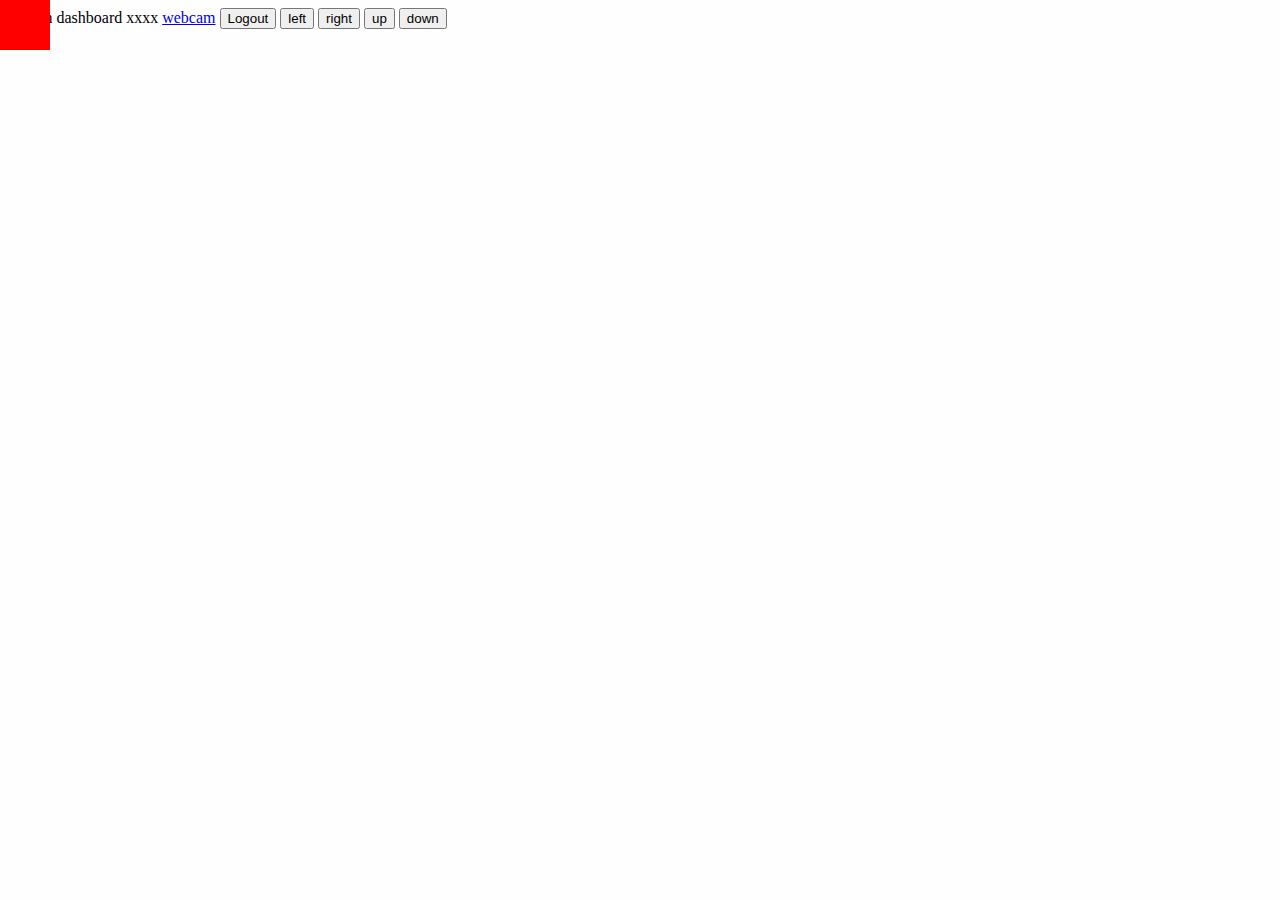
<file: index.html>
<!DOCTYPE html>
<html lang="en">
<head>
    <meta charset="UTF-8">
    <meta name="viewport" content="width=device-width, initial-scale=1.0">
    <title>Dashboard</title>
    <link rel="stylesheet" href="css/style.css">
</head>
<body>
    Admin dashboard xxxx
    <a href="webcam.html">webcam</a>
    <button>Logout</button>
    <div id="box"></div>
    <button onclick="move('left')">left</button>
    <button onclick="move('right')">right</button>
    <button onclick="move('up')">up</button>
    <button onclick="move('down')">down</button>
    <script src="./js/script.js"></script>
</body>
</html>
</file>
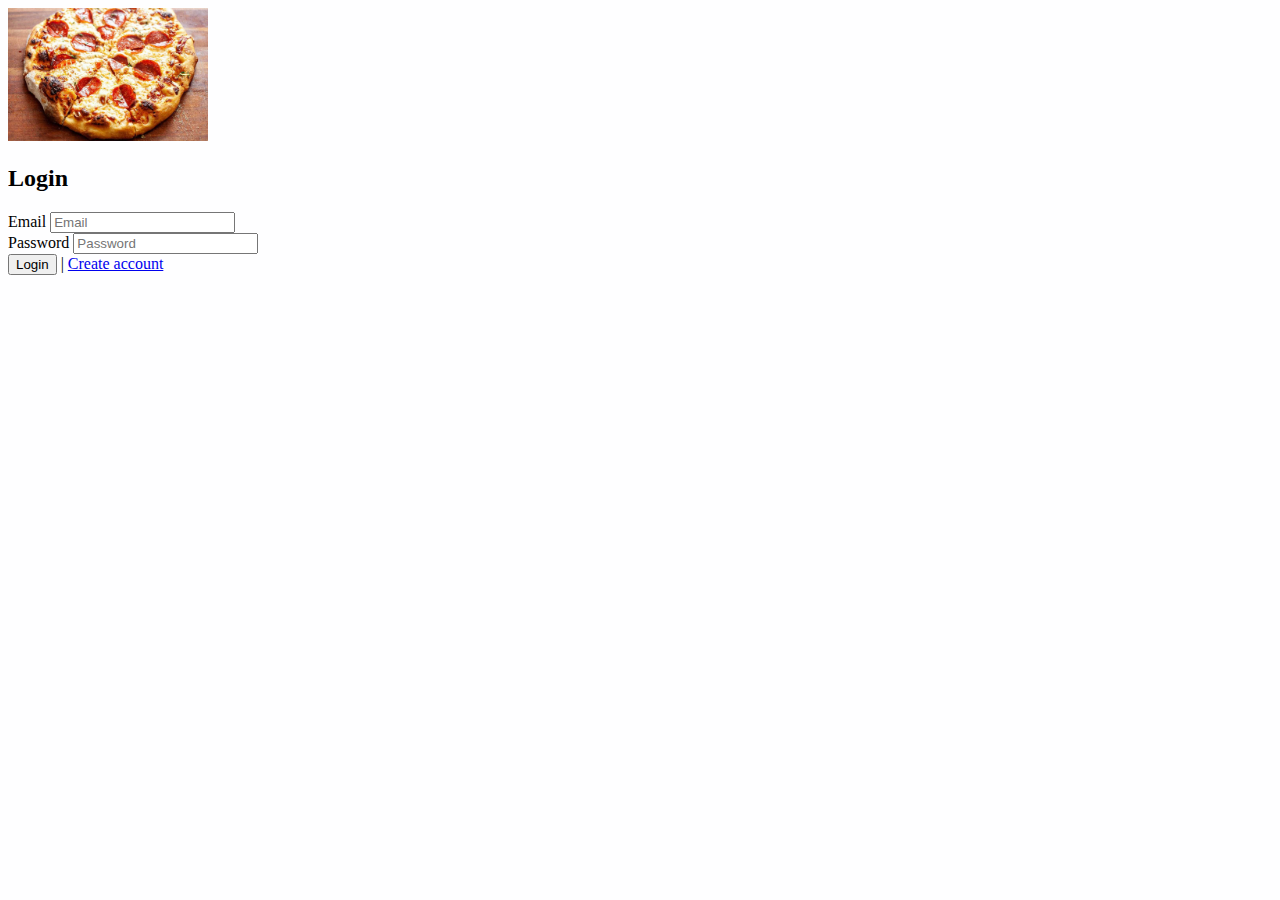
<file: login.html>
<!DOCTYPE html>
<html lang="en">
<head>
    <meta charset="UTF-8">
    <meta name="viewport" content="width=device-width, initial-scale=1.0">
    <title>Login</title>
    <link rel="stylesheet" href="./css/style.css">
</head>
<body>
    <div>
        <img src="./images/pizza.jpeg" 
         width="200"
         alt="pizza">
        <h2>Login</h2>
        <div>
            <label for="email">Email</label>
            <input type="text" id="email" placeholder="Email">
        </div>
        <div>
            <label for="pwd">Password</label>
            <input type="text" id="pwd" placeholder="Password">
        </div>
        <div>
            <button id="login" onclick="handleLogin()">Login</button>
            |
            <a href="./regsiter.html">
                Create account
            </a>
        </div>
    </div>
    <script src="./js/auth.js"></script>
</body>
</html>
</file>
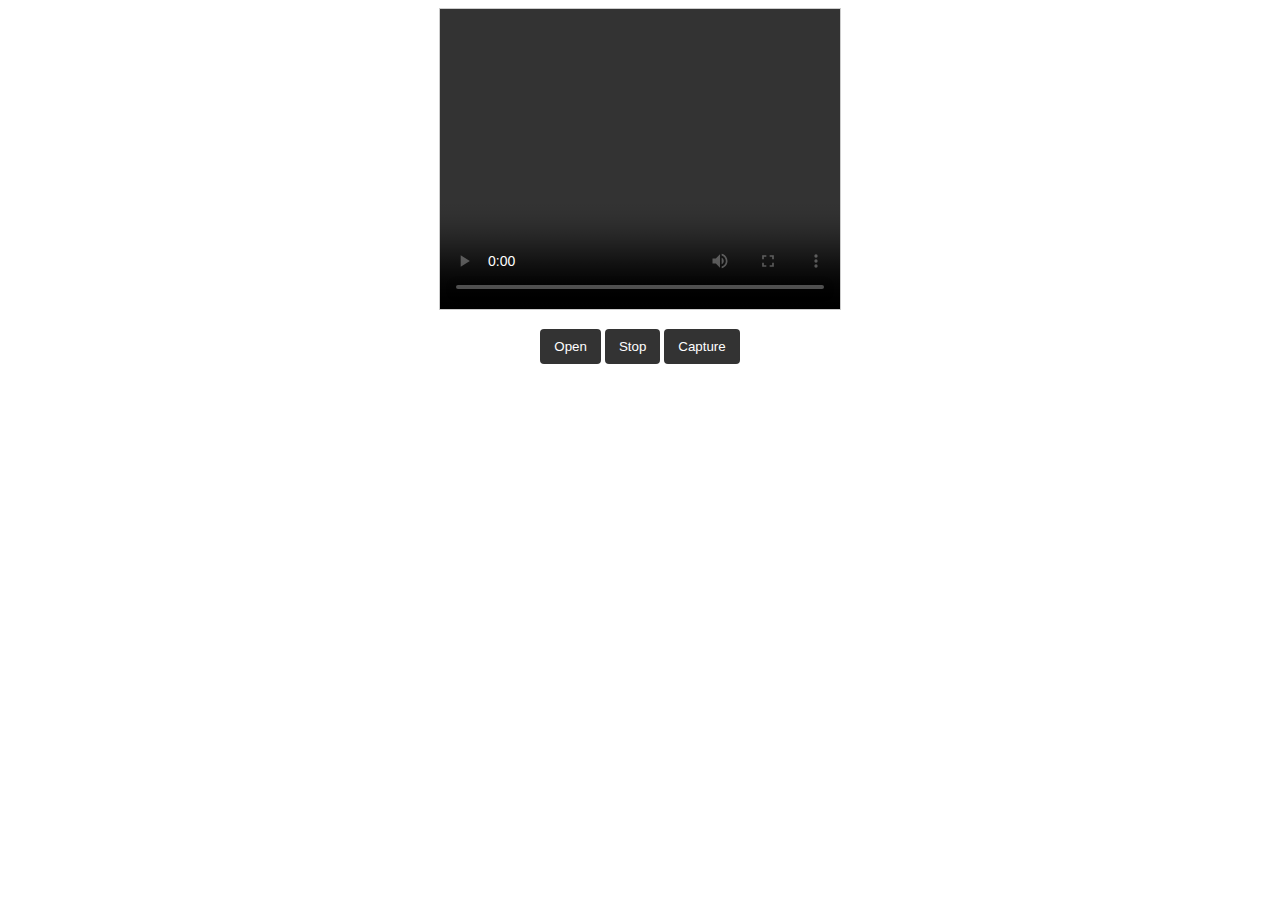
<file: webcam.html>
<!DOCTYPE html>
<html lang="en">

<head>
    <meta charset="UTF-8">
    <meta name="viewport" content="width=device-width, initial-scale=1.0">
    <title>Web cam</title>
</head>

<body>

    <style>
        #basic {
            background: #000;
            border: 1px solid #ccc;
            width: 400px;
            height: 300px;
            margin: 0 auto;
        }

        video,
        #cssfilters-stream {}

        video,
        #cssfilters-video,
        #screenshot-img {
            width: 400px;
            height: 300px;
        }

        audio,
        canvas,
        video {
            display: inline-block;
        }

        button {
            background: #333;
            color: #FFF;
            border-radius: 4px;
            border: 0;
            padding: 10px 14px;
        }

        button,
        input[type="button"],
        input[type="reset"],
        input[type="submit"] {
            cursor: pointer;
            -webkit-appearance: button;
        }

        button,
        input {
            line-height: normal;
        }
        #result {
            display: flex;
            flex-wrap: wrap;
        }
    </style>
    <div id="basic" style="text-align:center;">
        <video class="videostream" autoplay="" controls></video>
        <audio class="audiostream" autoplay=""></audio>
        <p>
            <button class="capture-button">Open</button>
            <button id="stop-button">Stop</button>
            <button id="cap-button">Capture</button>
        </p>
        <div id="result"></div>
    </div>


    <script>
        (function () {

            const video = document.querySelector('#basic video');
            const audio = document.querySelector('#basic audio');

            const captureVideoButton = document.querySelector('#basic .capture-button');
            const stopVideoButton = document.querySelector('#basic #stop-button');
            const captureButton = document.querySelector('#basic #cap-button');

            //Capture Video
            captureVideoButton.onclick = function () {
                navigator.mediaDevices.getUserMedia({
                    // audio: true,
                    video: true
                })
                    .then(stream => {
                        window.localStream = stream;
                        video.srcObject = stream;
                        // audio.srcObject = stream;
                    })
                    .catch((err) => {
                        console.log(err);
                    });
            };

            stopVideoButton.onclick = function () {
                localStream.getVideoTracks()[0].stop();
                video.src = '';

                // localStream.getAudioTracks()[0].stop();
                // audio.src = '';
            };

            //Capture Image
            captureButton.onclick = function () {
                const canvas = document.createElement('canvas');
                canvas.width = video.videoWidth;
                canvas.height = video.videoHeight;
                canvas.getContext('2d').drawImage(video, 0, 0);
                // Other browsers will fall back to image/png
                // document.querySelector('#basic').appendChild(canvas);
                // save to cripboard
                canvas.toBlob(function (blob) {
                    navigator.clipboard.write([
                        new ClipboardItem({
                            [blob.type]: blob
                        })
                    ]);
                    // download file
                    const a = document.createElement('a');
                    a.href = URL.createObjectURL(blob);
                    const image = document.createElement('img');
                    image.src = a.href;
                    image.width = 100;
                    result.appendChild(image);
                    a.download = 'image.png';
                    document.body.appendChild(a);
                    a.click();
                    console.log('Image copied.');
                });
            };
        })();
    
    console.log(navigator)


    </script>
</body>

</html>
</file>
<file: css/style.css>
body{
    background-color: #fefeff;
}

#box {
    width: 50px;
    height: 50px;
    background-color: red;
    transition: 0.5s all;
    position: absolute;
    top:0;
    left:0;
}

#box:hover {
    background-color: blue;
    border-radius: 30px;
    rotate:45deg;
}
</file>
